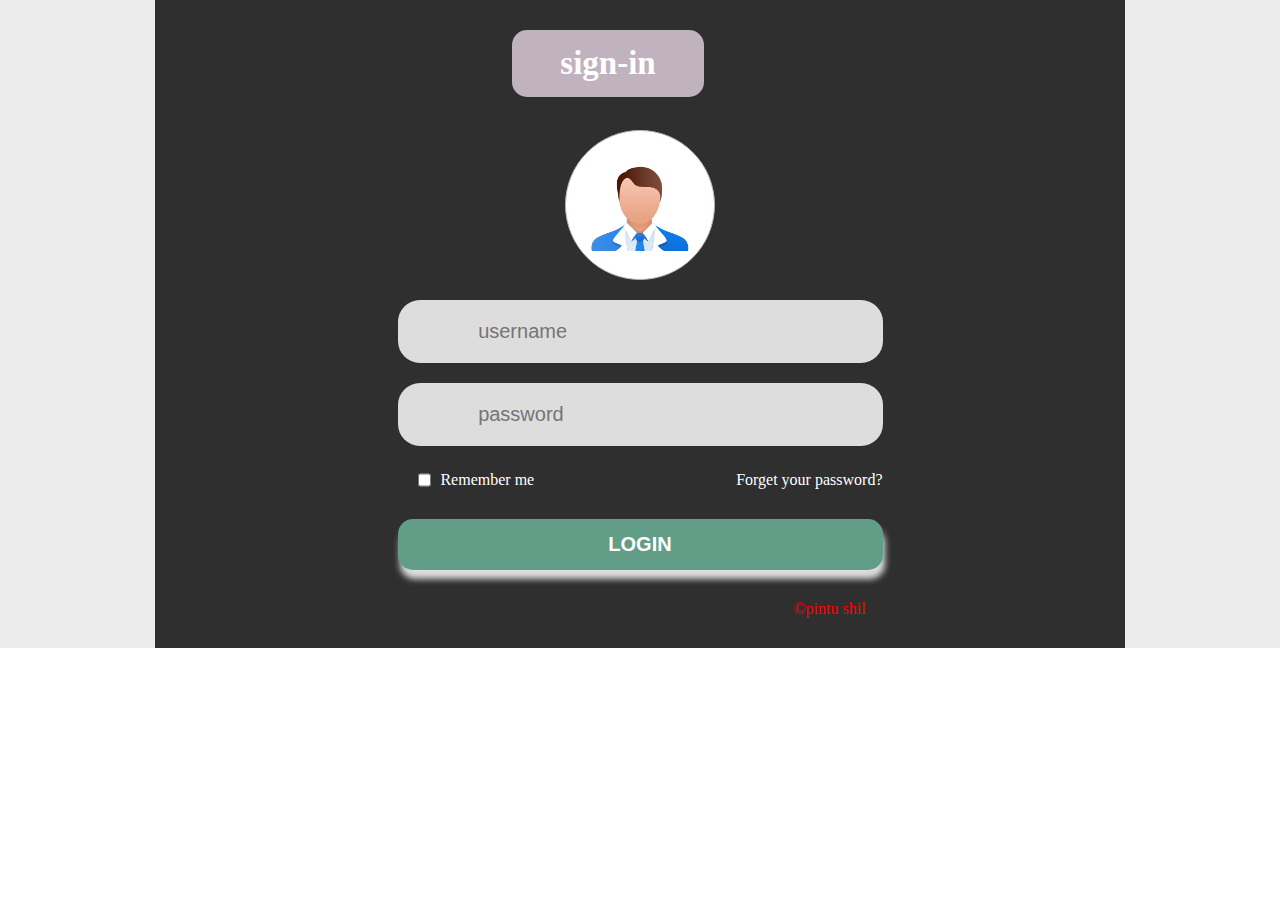
<file: index.html>
<!DOCTYPE html>
<html lang="en">
<head>
    <meta charset="UTF-8">
    <meta http-equiv="X-UA-Compatible" content="IE=edge">
    <meta name="viewport" content="width=device-width, initial-scale=1.0">
    <!-- fontawsame cdn link -->
    <link rel="stylesheet" href="https://cdnjs.cloudflare.com/ajax/libs/font-awesome/6.2.0/css/all.min.css" integrity="sha512-xh6O/CkQoPOWDdYTDqeRdPCVd1SpvCA9XXcUnZS2FmJNp1coAFzvtCN9BmamE+4aHK8yyUHUSCcJHgXloTyT2A==" crossorigin="anonymous" referrerpolicy="no-referrer" />
    <title>sign-in </title></head>
    <!-- main css -->
    <link rel="stylesheet" href="style.css">
<body>
   <section id="signinmain">
       <div class="container">
           <div class="signin">
               <h2>sign-in</h2>
           </div>
           <div class="login_part">
              <div class="logimage"><a href=""><img src="image/head-.png" alt=""width="100px"></a></div>
              <div class="text"><i class="fa-solid fa-user-tie"></i><input type="text"placeholder="username"></div>
              <div class="pass"><i class="fa-solid fa-lock"></i><input type="password"placeholder="password"></div>
              <div class="links"><input type="checkbox"><p>Remember me</p><a href="page/forget.html">Forget your password?</a></div>
            <div class="login"><a href=""><input type="submit" value="LOGIN"></a></div>
           </div>
           <p class="copy">&copy;pintu shil</p>
       </div>
       
   </section>
  
</body>
</html>
</file>
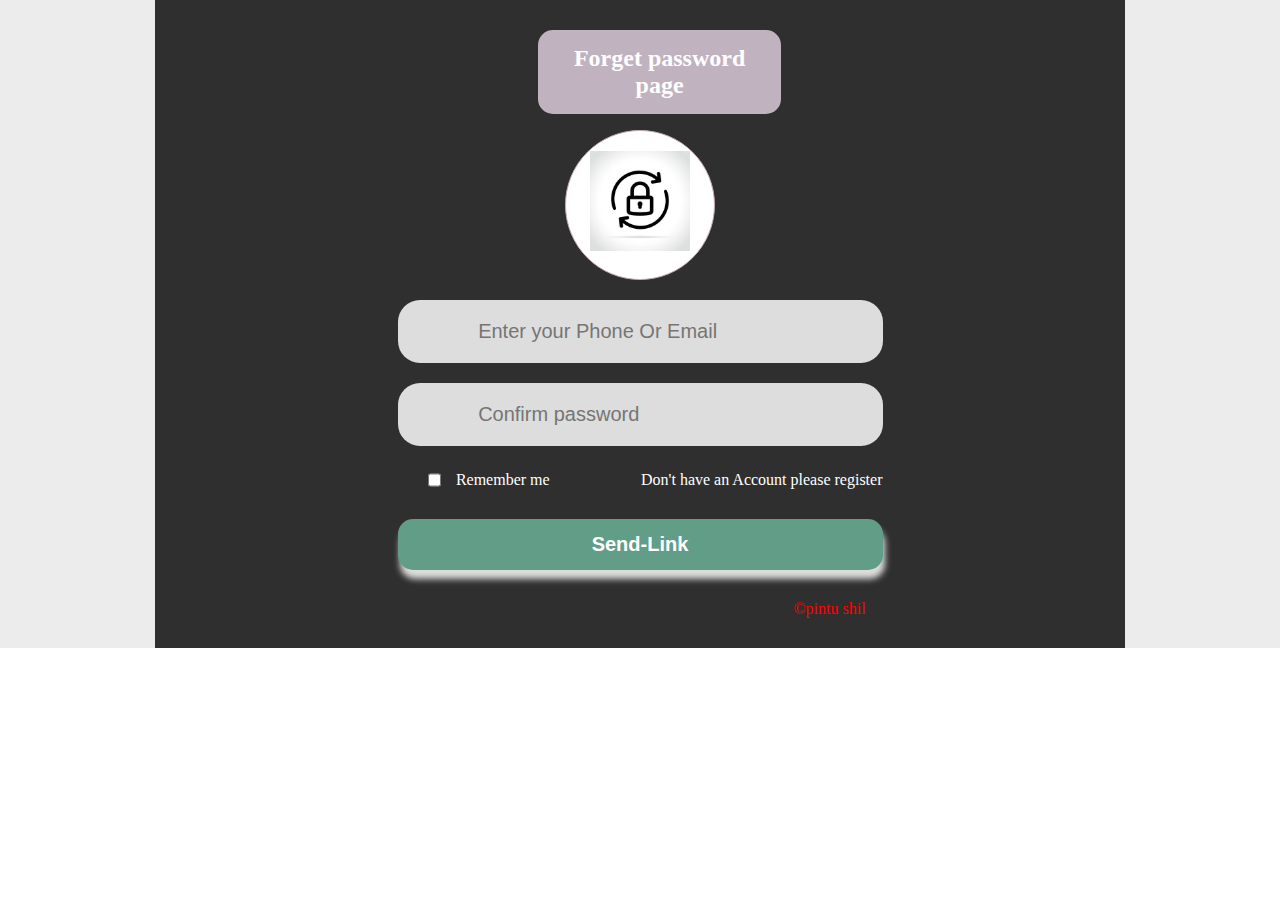
<file: page/forget.html>
<!DOCTYPE html>
<html lang="en">
<head>
    <meta charset="UTF-8">
    <meta http-equiv="X-UA-Compatible" content="IE=edge">
    <meta name="viewport" content="width=device-width, initial-scale=1.0">
    <!-- fontawsame cdn link -->
    <link rel="stylesheet" href="https://cdnjs.cloudflare.com/ajax/libs/font-awesome/6.2.0/css/all.min.css" integrity="sha512-xh6O/CkQoPOWDdYTDqeRdPCVd1SpvCA9XXcUnZS2FmJNp1coAFzvtCN9BmamE+4aHK8yyUHUSCcJHgXloTyT2A==" crossorigin="anonymous" referrerpolicy="no-referrer" />
    <title>sign-in </title></head>
    <!-- main css -->
    <link rel="stylesheet" href="../css/forget.css">
<body>
   <section id="signinmain">
       <div class="container">
           <div class="signin">
               <h2>Forget password page</h2>
           </div>
           <div class="login_part">
              <div class="logimage"><a href="../index.html"><img src="../image/forget.jpg" alt=""width="100px"></a></div>
              <div class="text"><input type="text"placeholder="Enter your Phone Or Email"></div>
              <div class="pass"><input type="text"placeholder="Confirm password"></div>
              <div class="links"><input type="checkbox"><p>Remember me</p><a href="register.html">Don't have an Account please register</a></div>
            <div class="login"><a href=""><input type="submit" value="Send-Link"></a></div>
           </div>
           <p class="copy">&copy;pintu shil</p>
       </div>
       
   </section>
  
</body>
</html>
</file>
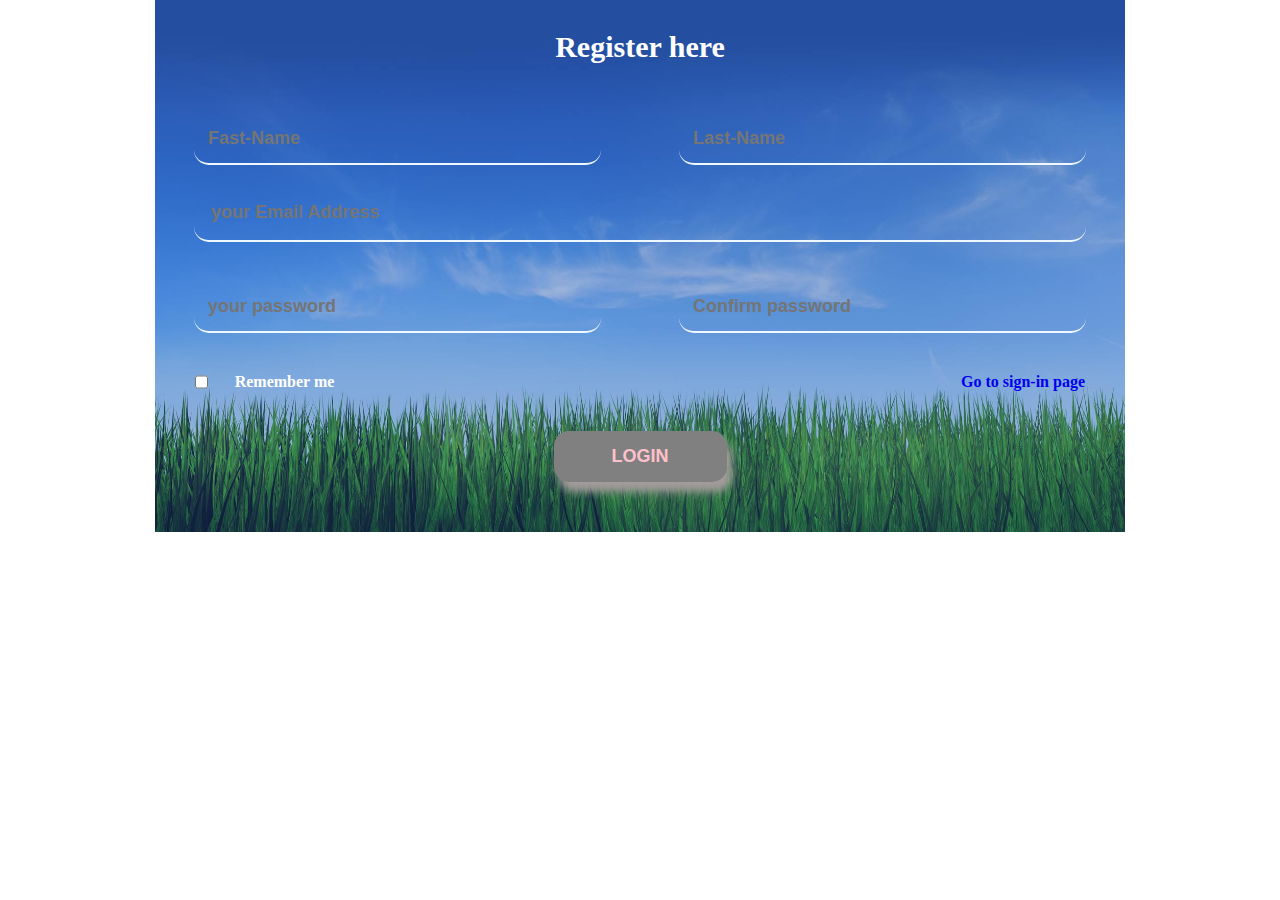
<file: page/register.html>
<!DOCTYPE html>
<html lang="en">
<head>
    <meta charset="UTF-8">
    <meta http-equiv="X-UA-Compatible" content="IE=edge">
    <meta name="viewport" content="width=device-width, initial-scale=1.0">
    <!-- fontawsame cdn link -->
    <link rel="stylesheet" href="https://cdnjs.cloudflare.com/ajax/libs/font-awesome/6.2.0/css/all.min.css" integrity="sha512-xh6O/CkQoPOWDdYTDqeRdPCVd1SpvCA9XXcUnZS2FmJNp1coAFzvtCN9BmamE+4aHK8yyUHUSCcJHgXloTyT2A==" crossorigin="anonymous" referrerpolicy="no-referrer" />
    <title>Register here </title></head>
    <!-- main css -->
    <link rel="stylesheet" href="../css/register.css">
<body>
   <section id="signinmain">
       <div class="container">
         <div class="Register_form">
            <div class="signin">
                <h2>Register here</h2>
            </div>
            <div class="login_part">
              
               <div class="fist_name">
                <div class="text"><input type="text"placeholder="Fast-Name"></div>
                <div class="text2"><input type="text"placeholder="Last-Name"></div>
               </div>
                <div class="male"><input type="email" name="" id=""placeholder="your Email Address "></div>
               <div class="passw">
                <div class="pass"><input type="password"placeholder="your password"></div>
                <div class="pass2"><input type="password"placeholder="Confirm password"></div>
               </div>
               <div class="links"><input type="checkbox"><p>Remember me</p><a href="../index.html">Go to sign-in page</a></div>
             <div class="login"><a href=""><input type="submit" value="LOGIN"></a></div>
            </div>
            
         </div>
       </div>
       
   </section>
  
</body>
</html>
</file>
<file: style.css>
*{margin: 0;padding: 0;box-sizing: border-box;}
#signinmain{text-align: center;background-color: #ECECEC;}
.container{
	width: 970px;margin: auto;
	background-color:rgba(0,0,0,0.8);
	padding: 30px 0px;
}
.signin {
	background: #c1b2c0;
	font-size: 22px;
	color: #ffffff;
	width: 15%;
	margin: auto;
	padding: 15px;
	border-radius: 15px;
	position: absolute;
	right: 576px;
}
.login_part{position: relative;}
.logimage{
	padding: 20px;
	width: 150px;
	margin: auto;
	border: 1px solid #c6afaf;
	border-radius: 50%;
	height: 150px;
	background: #fff;
	margin-bottom: 20px;
	margin-top: 100px;
}
.text {
	width: 50%;
	margin: auto;
	background: #ddd;
	border-radius: 22px;
    margin-bottom: 20px;
}
.text input {
	width: 75%;
	padding: 20px;
	background: #ddd;
	border: none;
	outline: none;
	font-size: 20px;
}
.pass{width: 50%;
	margin: auto;
	background: #ddd;
	border-radius: 22px;}
.pass input{
    width: 75%;
	padding: 20px;
	background: #ddd;
	border: none;
	outline: none;
	font-size: 20px;
    
}
.links {
	width: 50%;
	margin: auto;
	display: flex;
	justify-content: space-between;
	margin-top: 25px;
}
.links input{margin-left: 20px;}
.links p{margin-right: 192px; color: #ffffff;}
.links a{text-decoration: none; color: #ffffff;}
.login {
	width: 50%;
	margin: auto;
	padding: 30px 0px;
}
.login input {
	width: 100%;
	padding: 14px;
	font-size: 20px;
	background: #619d87;
	border-radius: 15px;
	color: #ffffff;
	font-weight: 600;
	border: none;
	box-shadow: 2px 9px 6px #ddd;
}
.fa-solid {
	font-size: 33px;
}
.copy{color: red;
	margin-left: 379px;
}
</file>
<file: css/forget.css>
*{margin: 0;padding: 0;box-sizing: border-box;}
#signinmain{text-align: center;background-color: #ECECEC;}
.container{
	width: 970px;margin: auto;
	background-color:rgba(0,0,0,0.8);
	padding: 30px 0px;
}
.signin {
	background: #c1b2c0;
	font-size: 16px;
	color: #ffffff;
	width: 19%;
	margin: auto;
	padding: 15px;
	border-radius: 15px;
	position: absolute;
	left: 538px;;
}
.login_part{position: relative;}
.logimage{
	padding: 20px;
	width: 150px;
	margin: auto;
	border: 1px solid #c6afaf;
	border-radius: 50%;
	height: 150px;
	background: #fff;
	margin-bottom: 20px;
	margin-top: 100px;
}
.text {
	width: 50%;
	margin: auto;
	background: #ddd;
	border-radius: 22px;
    margin-bottom: 20px;
}
.text input {
	width: 75%;
	padding: 20px;
	background: #ddd;
	border: none;
	outline: none;
	font-size: 20px;
}
.pass{width: 50%;
	margin: auto;
	background: #ddd;
	border-radius: 22px;}
.pass input{
    width: 75%;
	padding: 20px;
	background: #ddd;
	border: none;
	outline: none;
	font-size: 20px;
    
}
.links {
	width: 50%;
	margin: auto;
	display: flex;
	justify-content: space-between;
	margin-top: 25px;
}
.links input{margin-left: 30px;}
.links p{margin-right: 76px; color: #ffffff;}
.links a{text-decoration: none; color: #ffffff;}
.login {
	width: 50%;
	margin: auto;
	padding: 30px 0px;
}
.login input {
	width: 100%;
	padding: 14px;
	font-size: 20px;
	background: #619d87;
	border-radius: 15px;
	color: #ffffff;
	font-weight: 600;
	border: none;
	box-shadow: 2px 9px 6px #ddd;
}
.fa-solid {
	font-size: 33px;
}
.copy{color: red;
	margin-left: 379px;
}
</file>
<file: css/register.css>
*{margin: 0;padding: 0;box-sizing: border-box;}
#signinmain{}
.container{width: 970px;margin: auto;}
.Register_form{background-image: url(../image/background.jpg);background-repeat: no-repeat;background-size: cover;background-position: center;text-align: center;width: 100%;float: left;}
.signin{
font-size: 20px;
color: #fff;
padding: 30px 0px;
width: 100%;
float: left;
}
.login_part{
width: 100%;
float: left;

}
.fist_name{
	width: 100%;
	float: left;}
.text{
width: 50%;
float: left;
padding: 0px 39px;
  }
.text input{
	padding: 14px;
width: 100%;
border-radius: 15px;
outline: none;
border: none;
  border-bottom-color: currentcolor;
  border-bottom-style: none;
  border-bottom-width: medium;
font-size: 18px;
margin-top: 20px;
background: transparent;
border-bottom: 2px solid aliceblue;
color: #fff;
font-weight: 600;
  }
  .text2{
width: 50%;
float: left;
padding: 0px 39px;
}
.text2 input{
	padding: 14px;
width: 100%;
border-radius: 15px;
outline: none;
border: none;
  border-bottom-color: currentcolor;
  border-bottom-style: none;
  border-bottom-width: medium;
font-size: 18px;
margin-top: 20px;
background: transparent;
border-bottom: 2px solid aliceblue;
color: #fff;
font-weight: 600;
}
.male{
width: 100%;
float: left;
margin: auto;
padding: 0px 39px;
}
.male input{
width: 100%;
padding: 17px;
border-radius: 15px;
border: none;
  border-bottom-color: currentcolor;
  border-bottom-style: none;
  border-bottom-width: medium;
outline: none;
margin: 20px 0px;
font-size: 18px;
background: transparent;
border-bottom: 2px solid aliceblue;
color: #fff;
font-weight: 600;
}
.passw{width: 100%;
	float: left;
}
.pass{
width: 50%;
float: left;
padding: 0px 39px;
}
.pass input{
	padding: 14px;
width: 100%;
border-radius: 15px;
outline: none;
border: none;
  border-bottom-color: currentcolor;
  border-bottom-style: none;
  border-bottom-width: medium;
border-bottom-color: currentcolor;
border-bottom-style: none;
border-bottom-width: medium;
font-size: 18px;
margin-top: 20px;
background: transparent;
border-bottom: 2px solid aliceblue;
color: #fff;
font-weight: 600;
}
.pass2{
width: 50%;
float: left;
padding: 0px 39px;
}
.pass2 input{
	padding: 14px;
width: 100%;
border-radius: 15px;
outline: none;
border: none;
  border-bottom-color: currentcolor;
  border-bottom-style: none;
  border-bottom-width: medium;
border-bottom-color: currentcolor;
border-bottom-style: none;
border-bottom-width: medium;
font-size: 18px;
margin-top: 20px;
background: transparent;
border-bottom: 2px solid aliceblue;
color: #fff;
font-weight: 600;
}
.links{width: 100%;
	float: left;
	justify-content: space-between;
	display: flex;
	color: #fff;
	font-weight: 700;
	padding: 40px;
}
.links input{

}
.links p{
	margin-right: 600px;
}
.links a{text-decoration: none;}

.login{
width: 100%;float: left;
}
.login a{text-decoration: none;}
.login input{
padding: 15px 58px;
font-size: 18px;
font-weight: 700;
border-radius: 15px;
outline: none;
border: none;
box-shadow: 5px 10px 9px #a49c9c;
color: pink;
background: gray;
margin-bottom: 50px;
}
</file>
